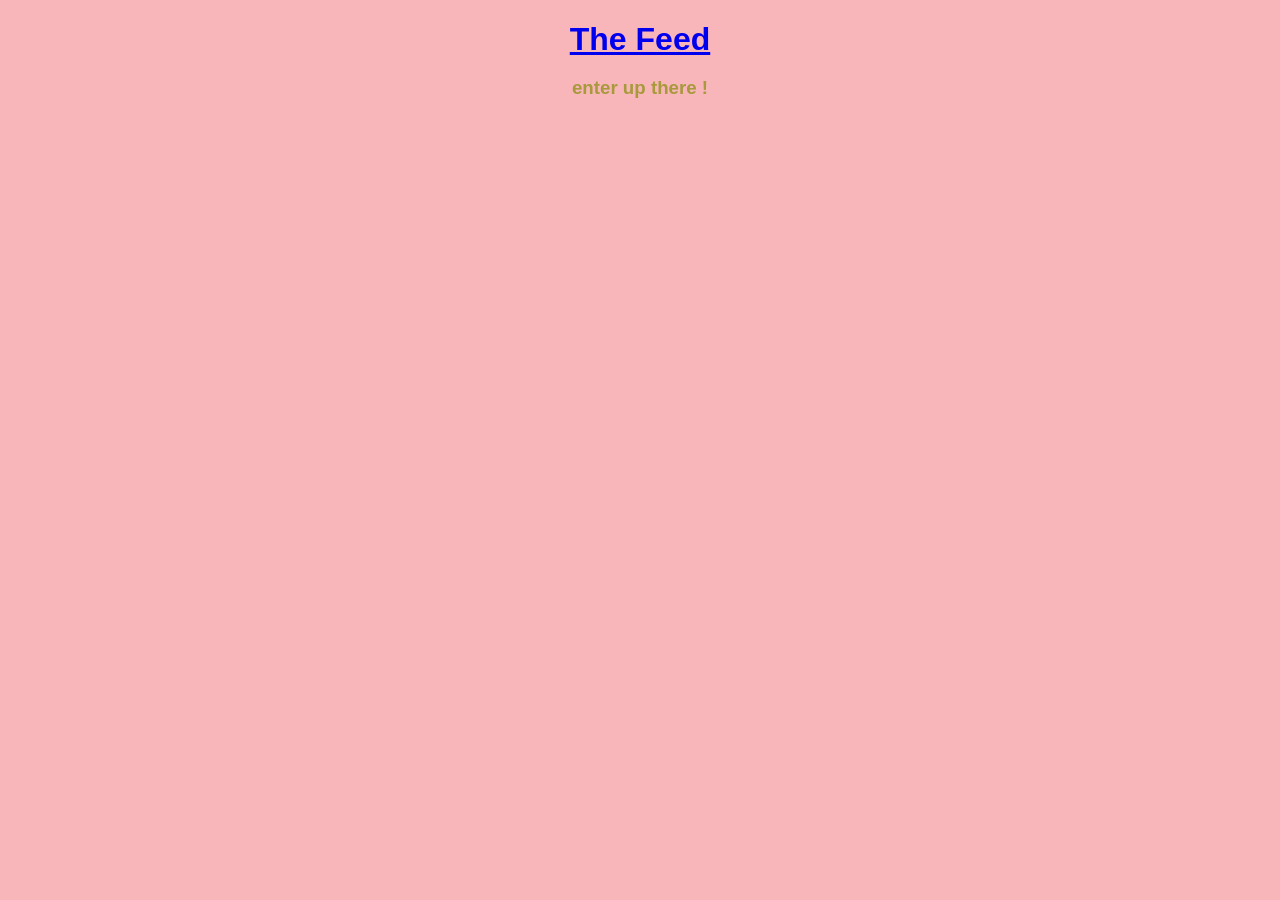
<file: index.html>
<!DOCTYPE html>
<html lang="en">
<head>
    <meta charset="UTF-8">
    <meta name="viewport" content="width=device-width, initial-scale=1.0">
    <title>Document</title>
    <link rel="stylesheet" href="css/homepage.css">
</head>
<header>
    <h1><a href="feed.html">The Feed</a></h1>
</header>
<body>
    <h3>enter up there !</h3>
</body>
</html>
</file>
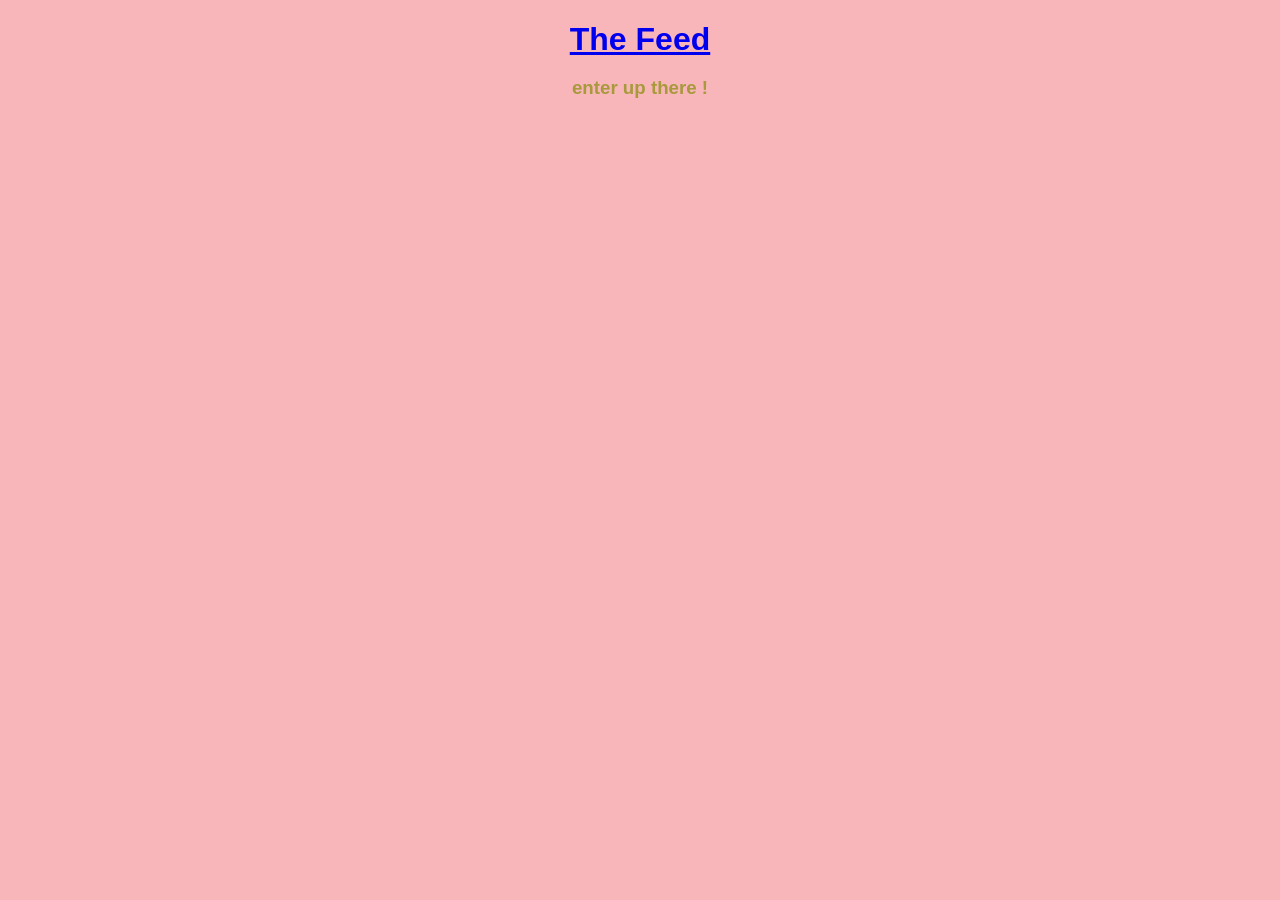
<file: the:feed/index.html>
<!DOCTYPE html>
<html lang="en">
<head>
    <meta charset="UTF-8">
    <meta name="viewport" content="width=device-width, initial-scale=1.0">
    <title>Document</title>
    <link rel="stylesheet" href="css/homepage.css">
</head>
<header>
    <h1><a href="home.html">The Feed</a></h1>
</header>
<body>
    <h3>enter up there !</h3>
</body>
</html>
</file>
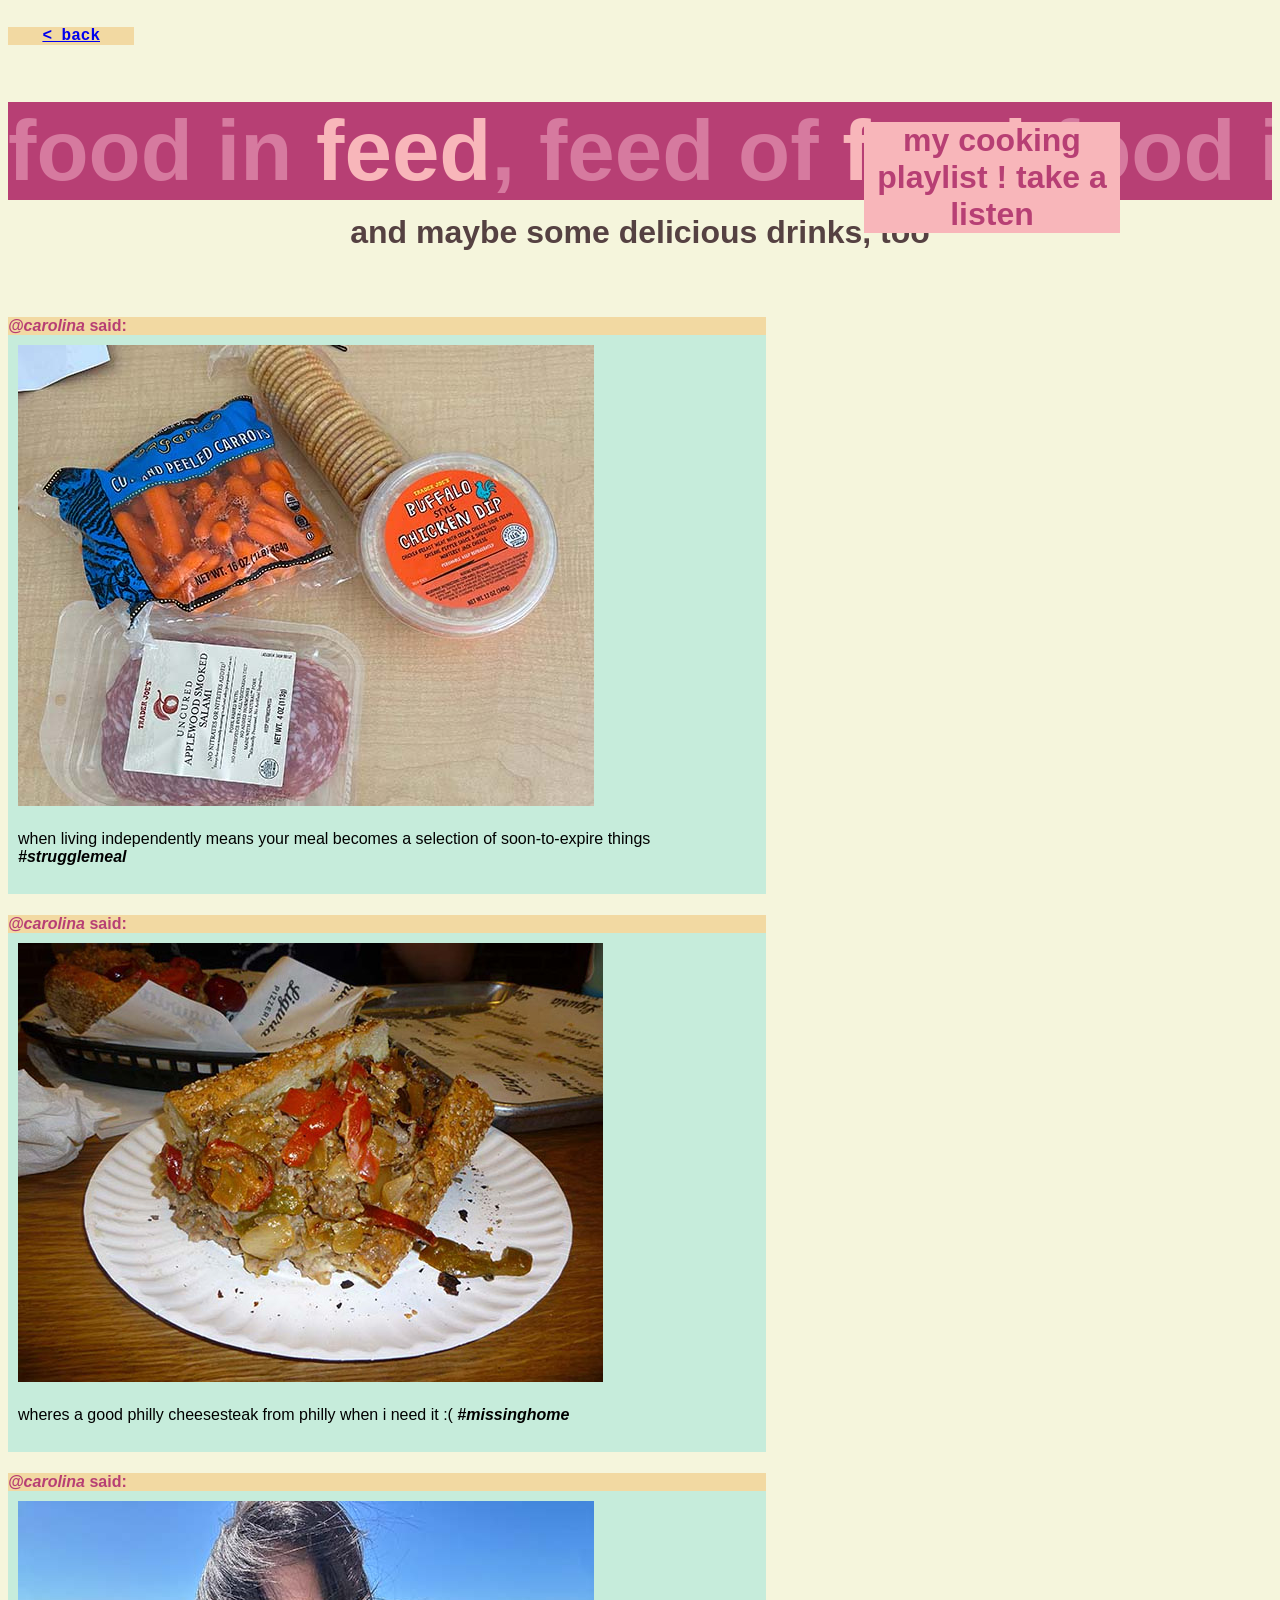
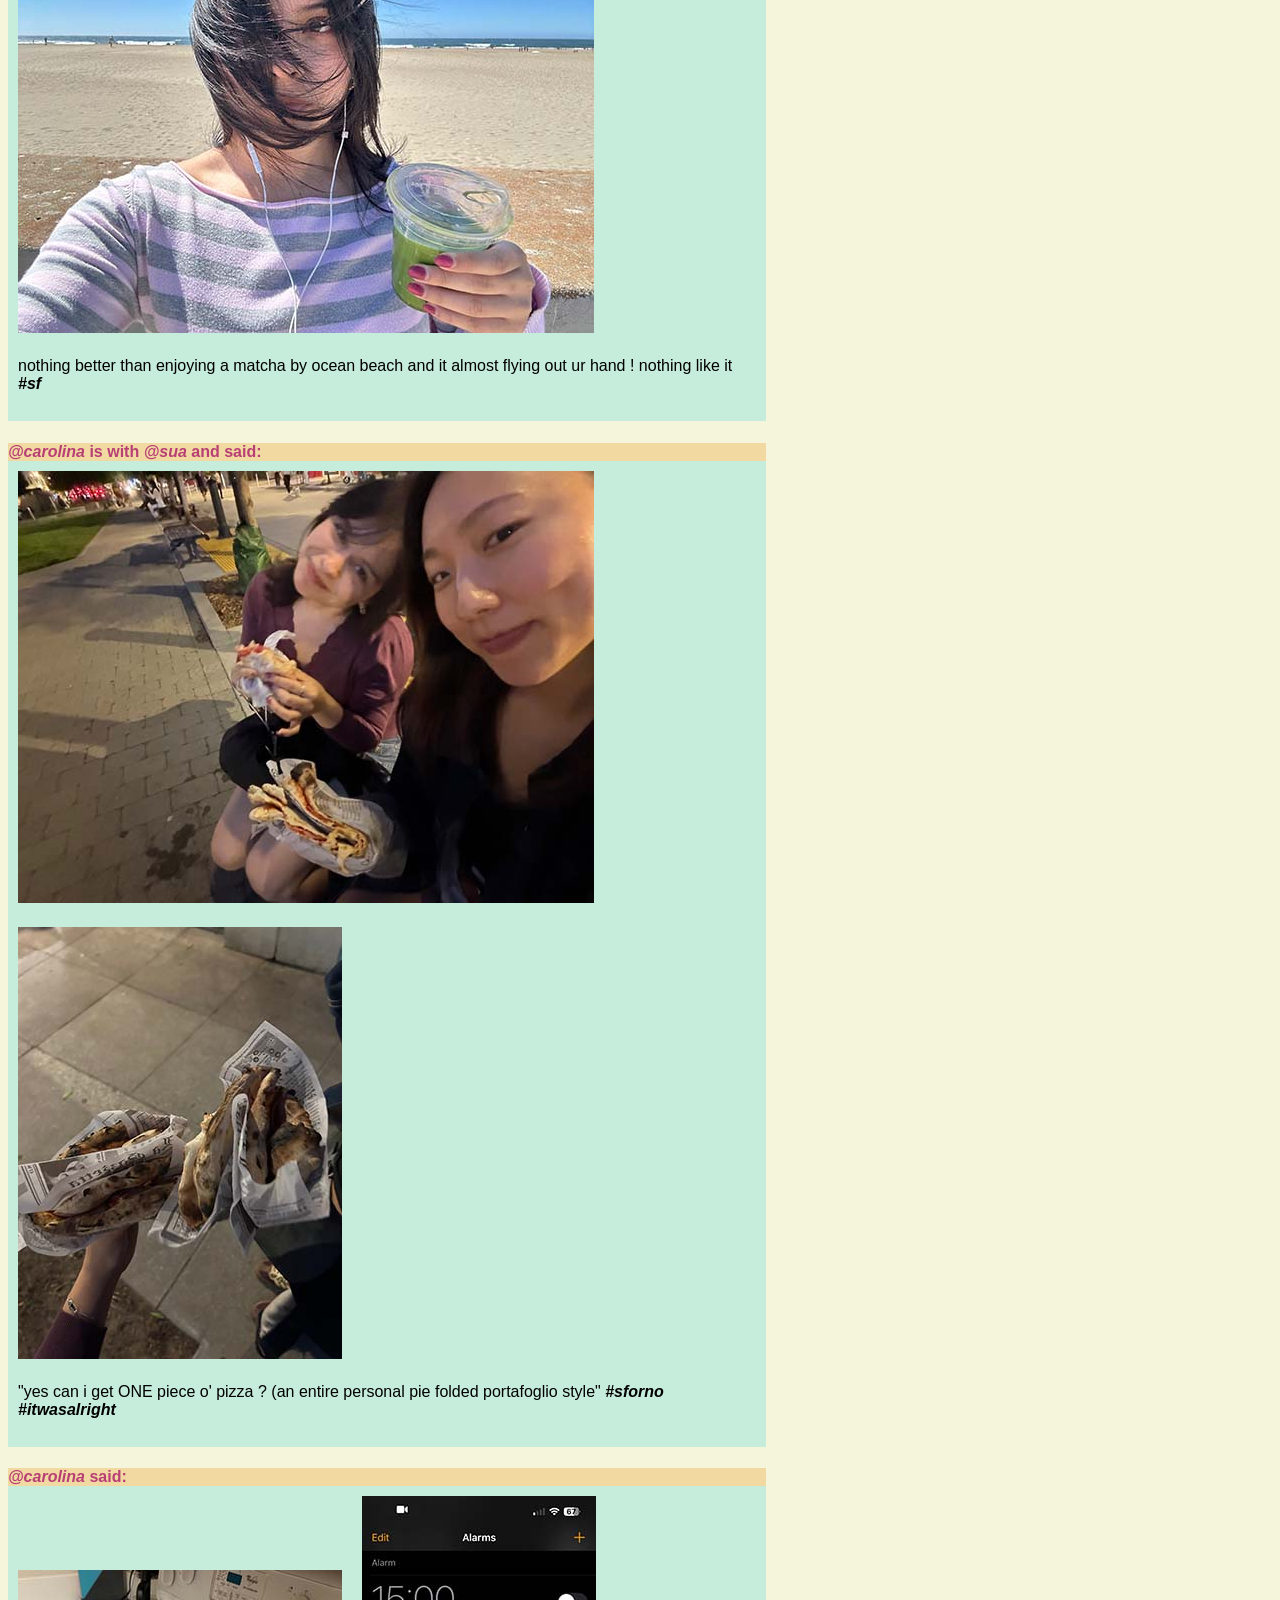
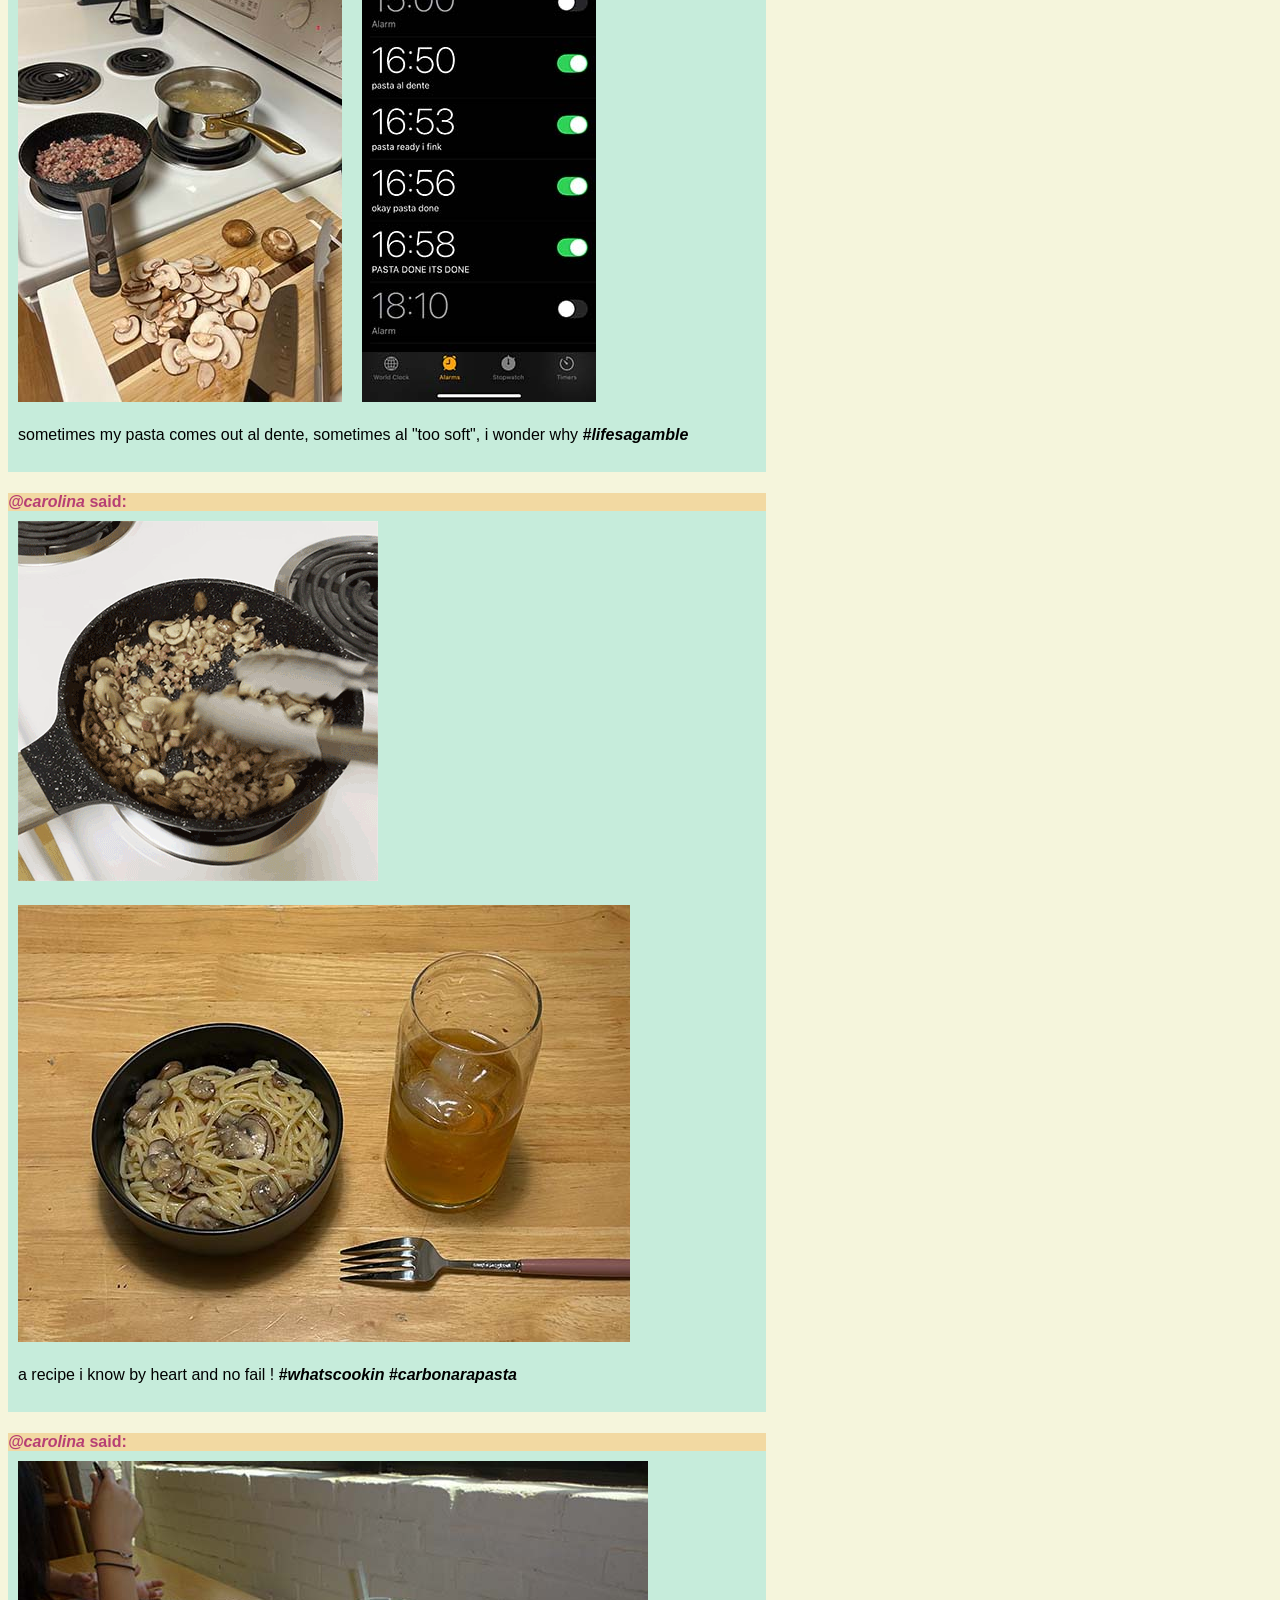
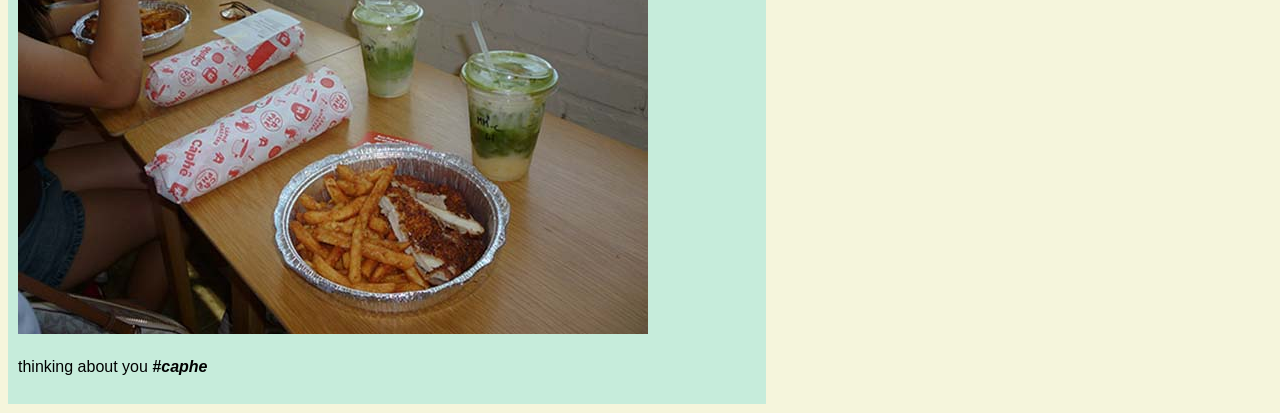
<file: feed.html>
<!DOCTYPE html>
<html lang="en">
<head>
    <meta charset="UTF-8">
    <meta name="viewport" content="width=device-width, initial-scale=1.0">
    <title>feed ! food !</title>
    <link rel="stylesheet" href="css/style.css">
</head>

<h5><a href="index.html"> < back </a></h5>   

<div class="wrapper">
  <div class="marquee">
    <h1>
      food in <span class="highlight-word">feed</span>, feed of <span class="highlight-word">food</span> food in <span class="highlight-word">feed</span>, feed of <span class="highlight-word">food</span>, food in <span class="highlight-word">feed</span>, feed of <span class="highlight-word">food</span>
    </h1>
  </div>
</div>
<h2>and maybe some delicious drinks, too</h2>
<br>

<section id="fixed-element">
    <section>
    <h3> my cooking playlist ! take a listen </h3>
    </section>

    <section class="spotify-widget">
    <iframe data-testid="embed-iframe" 
    style="border-radius:12px" 
    src="https://open.spotify.com/embed/playlist/3YRuJiNefUjhUI3039YwUO?utm_source=generator&si=cbbda223b6a045ba" 
    width="100%" 
    height="352" 
    frameBorder="0" 
    allowfullscreen="" allow="autoplay; clipboard-write; encrypted-media; fullscreen; picture-in-picture" 
    loading="lazy">
        </iframe>
    </section>
</section>

<h4><i>@carolina</i> said:</h4>
<section class="corn-blue-background">
    <img src="img/strugglemeal.jpg" alt="struggle meal">
    <p>when living independently means your meal becomes a selection of soon-to-expire things <b><i>#strugglemeal</i></b></p>
    <br>
    </section>

<h4><i>@carolina</i> said:</h4>
<section class="corn-blue-background">
    <img src="img/cheezsteak.jpg" alt="cheesesteak">
    <p>wheres a good philly cheesesteak from philly when i need it :( <b><i>#missinghome</i></b></p>
    <br>
</section>

<h4><i>@carolina</i> said:</h4>
<section class="corn-blue-background">
    <img src="img/matchi.jpg" alt="matcha by the beach">
    <p>nothing better than enjoying a matcha by ocean beach and it almost flying out ur hand ! nothing like it <b><i>#sf</i></b></p>
    <br>
    </section>

<h4><i>@carolina</i> is with <i>@sua</i> and said:</h4>
<section class="corn-blue-background">
    <img src="img/suapizza.jpg" alt="sua and carolina eating pizza"><img src="img/foldedpizza.jpg" alt="folded pizza">
    <p>"yes can i get ONE piece o' pizza ? (an entire personal pie folded portafoglio style" <b><i>#sforno #itwasalright</i></b></p>
    <br>
    </section>

<h4><i>@carolina</i> said:</h4>
<section class="corn-blue-background">
    <img src="img/cookin.jpg" alt="prepping ingredients"><img src="img/timers.jpg" alt="screenshot of timers">
    <p>sometimes my pasta comes out al dente, sometimes al "too soft", i wonder why <b><i>#lifesagamble </i></b></p>
    <br>
    </section>

<h4><i>@carolina</i> said:</h4>
<section class="corn-blue-background">
    <img src="img/pancetta.gif" alt="stirring around"><img src="img/dinnah.jpg" alt="carbonarapasta">
    <p>a recipe i know by heart and no fail ! <b><i>#whatscookin #carbonarapasta</i></b></p>
    <br>
</section>

<h4><i>@carolina</i> said:</h4>
<section class="corn-blue-background">
    <img src="img/caphe.jpg" alt="meal at caphe">
    <p>thinking about you <b><i>#caphe</i></b></p>
    <br>
</section>

</body>
</html>
</file>
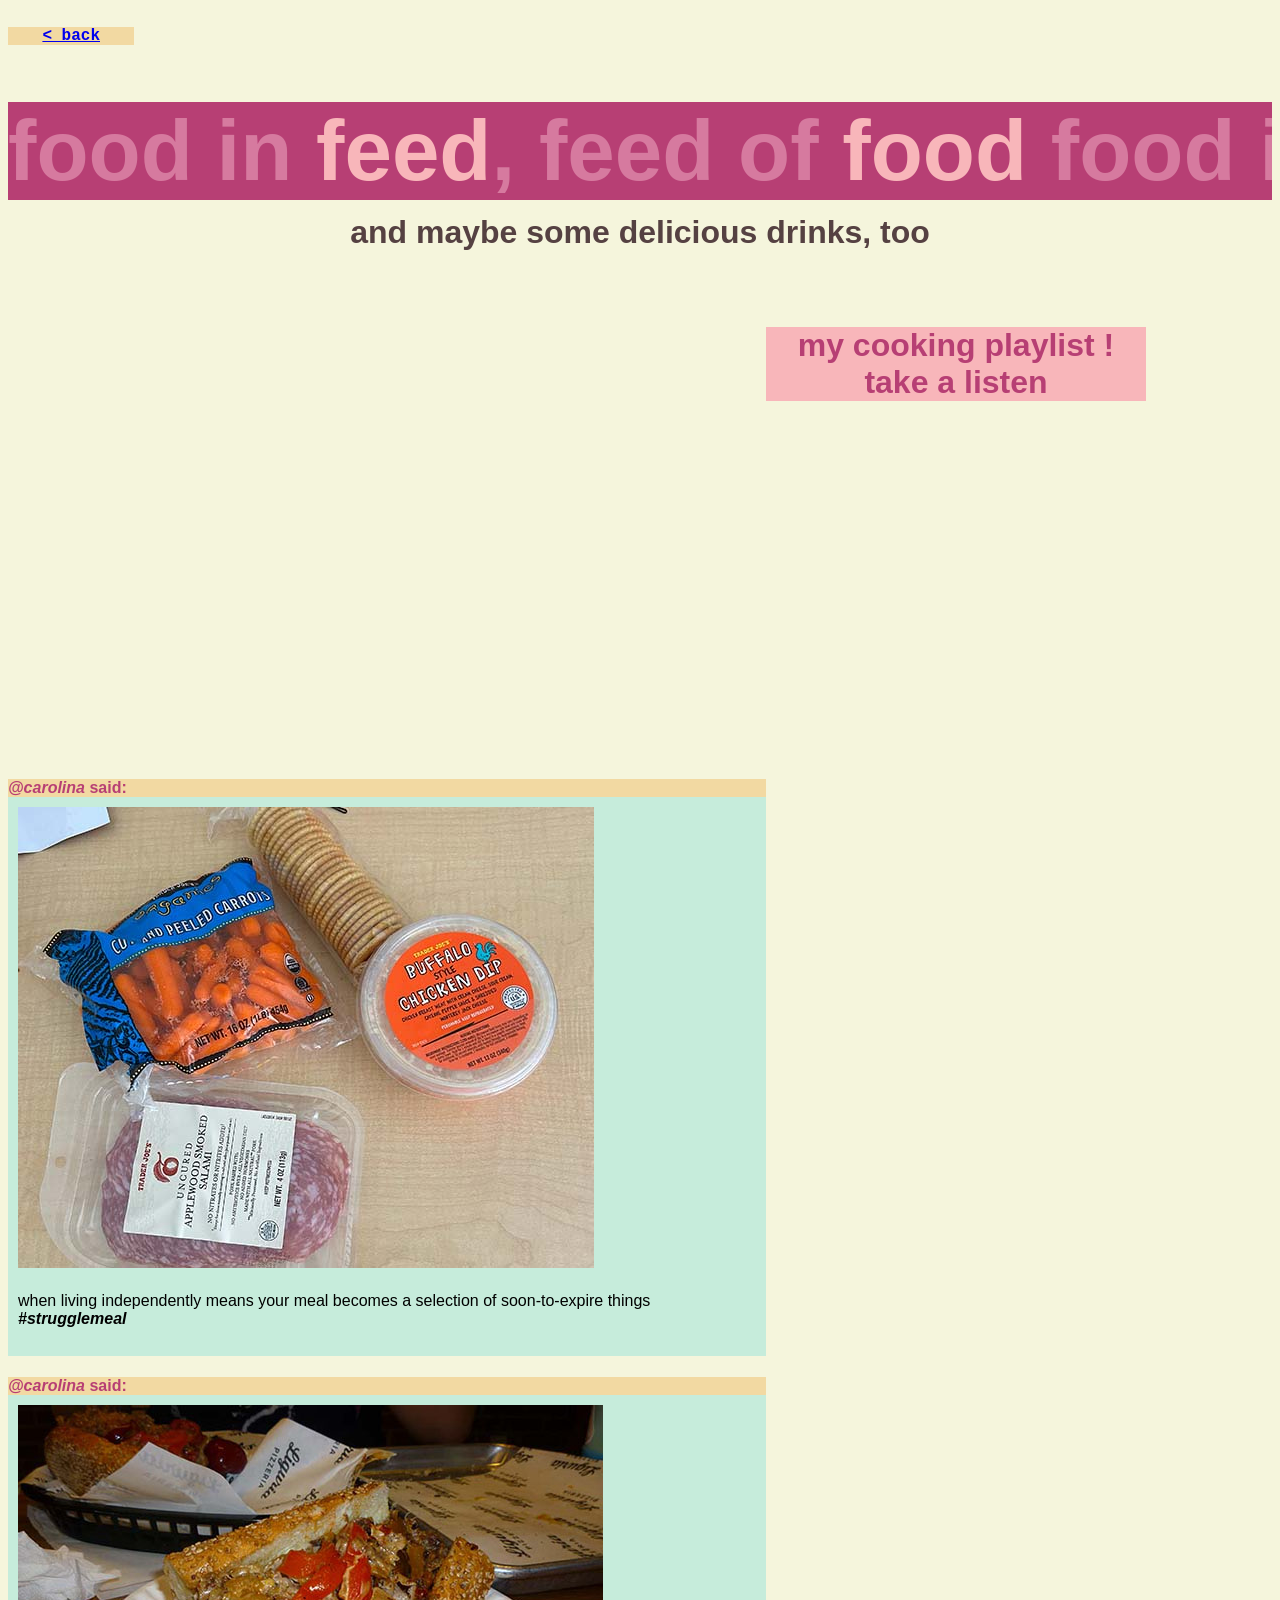
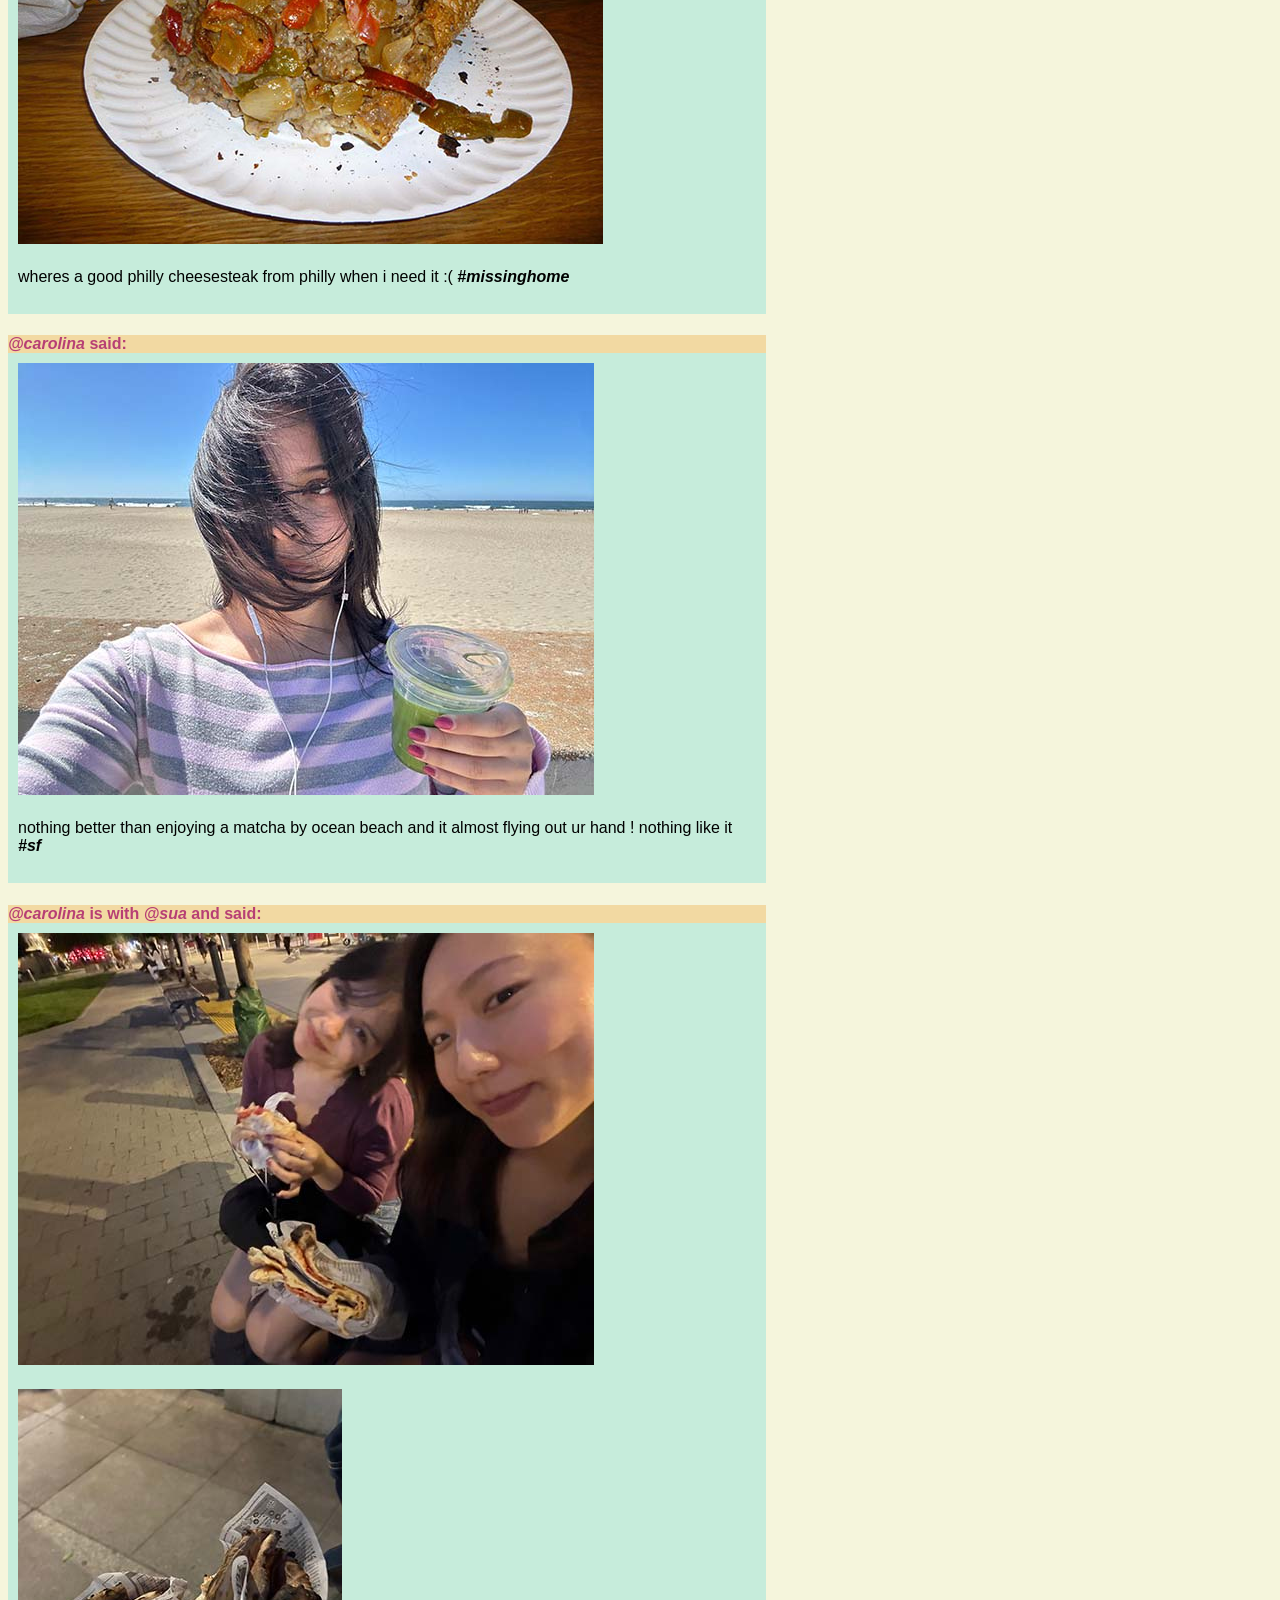
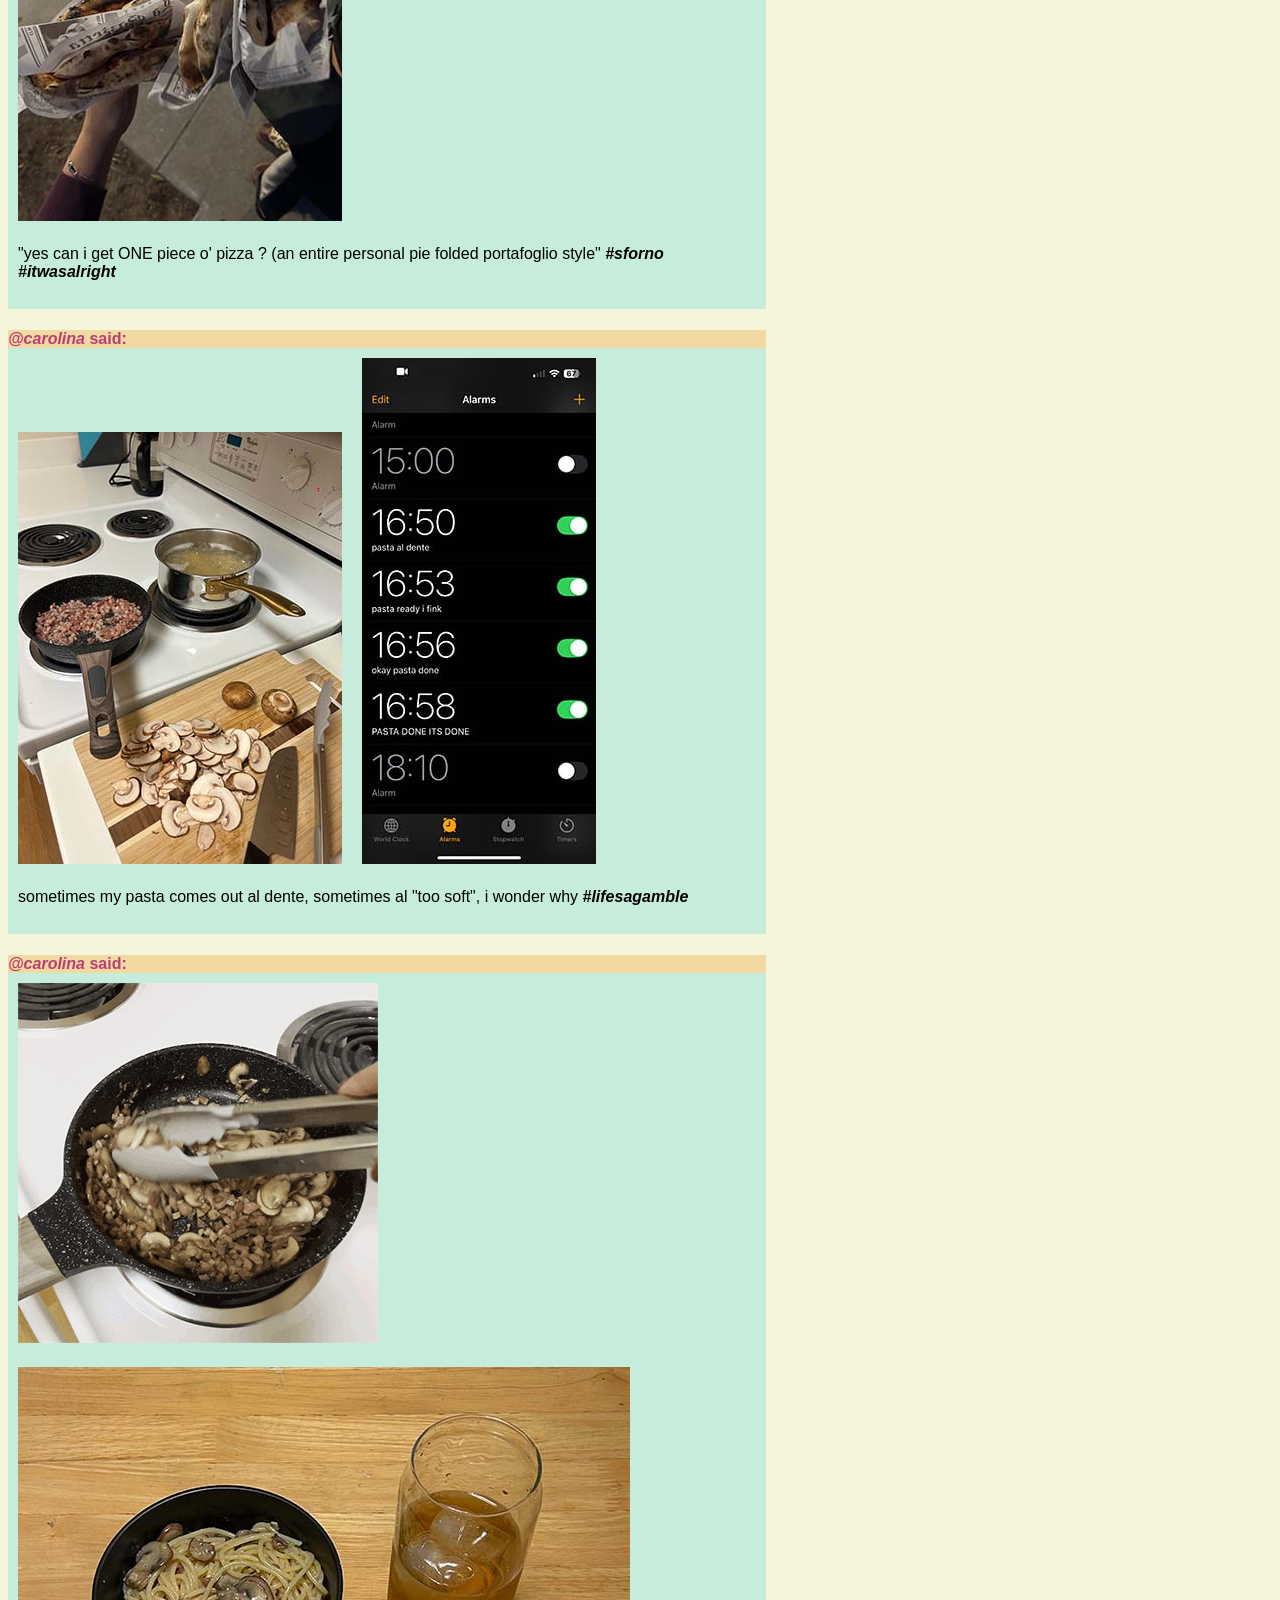
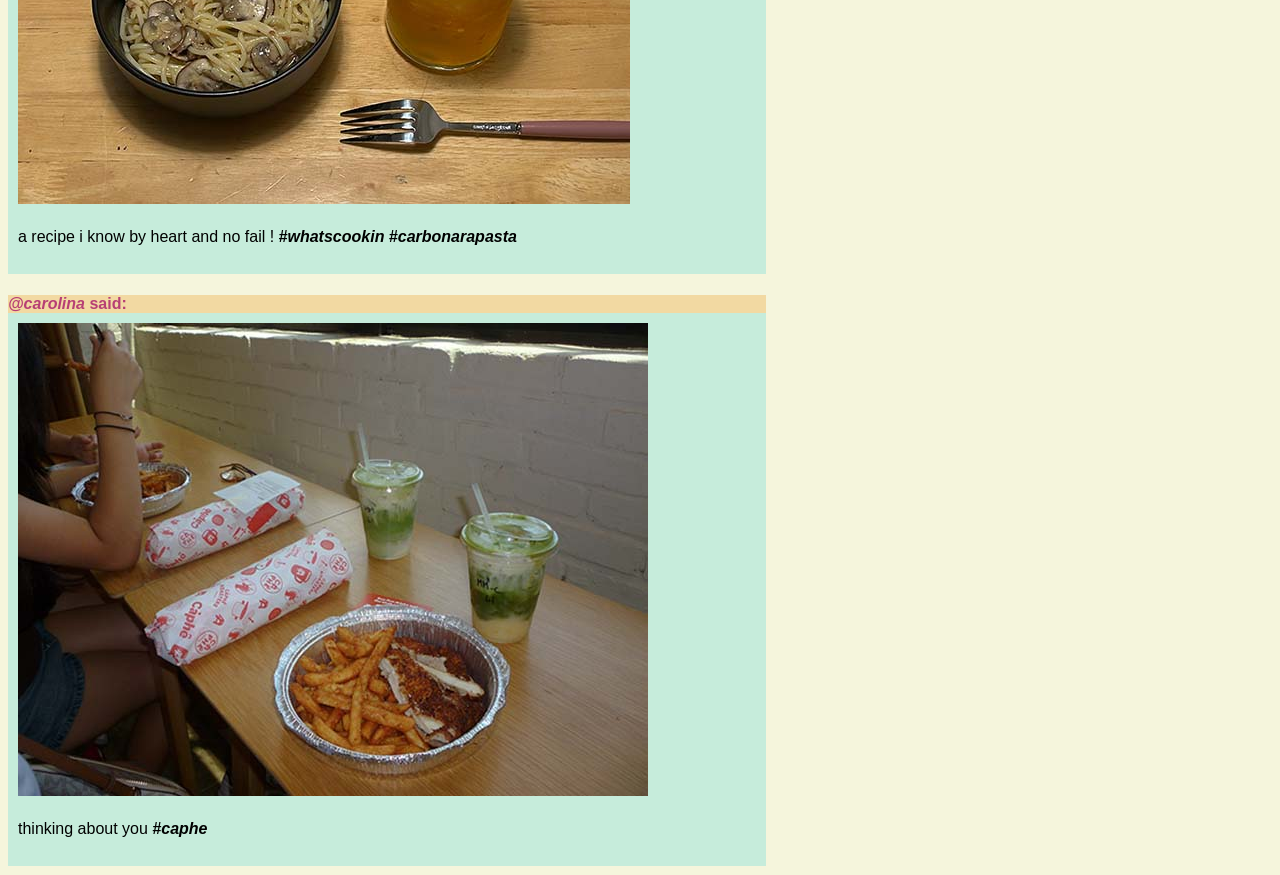
<file: the:feed/feed.html>
<!DOCTYPE html>
<html lang="en">
<head>
    <meta charset="UTF-8">
    <meta name="viewport" content="width=device-width, initial-scale=1.0">
    <title>feed ! food !</title>
    <link rel="stylesheet" href="css/style.css">
</head>

<h5><a href="index.html"> < back </a></h5>   

<div class="wrapper">
  <div class="marquee">
    <h1>
      food in <span class="highlight-word">feed</span>, feed of <span class="highlight-word">food</span> food in <span class="highlight-word">feed</span>, feed of <span class="highlight-word">food</span>, food in <span class="highlight-word">feed</span>, feed of <span class="highlight-word">food</span>
    </h1>
  </div>
</div>
<h2>and maybe some delicious drinks, too</h2>
<br>

<section>
<h3> my cooking playlist ! take a listen </h3>
</section>

<section class="spotify-widget">
   <iframe data-testid="embed-iframe" 
   style="border-radius:12px" 
   src="https://open.spotify.com/embed/playlist/3YRuJiNefUjhUI3039YwUO?utm_source=generator&si=cbbda223b6a045ba" 
   width="100%" 
   height="352" 
   frameBorder="0" 
   allowfullscreen="" allow="autoplay; clipboard-write; encrypted-media; fullscreen; picture-in-picture" 
   loading="lazy">
    </iframe>
</section>

<h4><i>@carolina</i> said:</h4>
<section class="corn-blue-background">
    <img src="img/strugglemeal.jpg" alt="struggle meal">
    <p>when living independently means your meal becomes a selection of soon-to-expire things <b><i>#strugglemeal</i></b></p>
    <br>
    </section>

<h4><i>@carolina</i> said:</h4>
<section class="corn-blue-background">
    <img src="img/cheezsteak.jpg" alt="cheesesteak">
    <p>wheres a good philly cheesesteak from philly when i need it :( <b><i>#missinghome</i></b></p>
    <br>
</section>

<h4><i>@carolina</i> said:</h4>
<section class="corn-blue-background">
    <img src="img/matchi.jpg" alt="matcha by the beach">
    <p>nothing better than enjoying a matcha by ocean beach and it almost flying out ur hand ! nothing like it <b><i>#sf</i></b></p>
    <br>
    </section>

<h4><i>@carolina</i> is with <i>@sua</i> and said:</h4>
<section class="corn-blue-background">
    <img src="img/suapizza.jpg" alt="sua and carolina eating pizza"><img src="img/foldedpizza.jpg" alt="folded pizza">
    <p>"yes can i get ONE piece o' pizza ? (an entire personal pie folded portafoglio style" <b><i>#sforno #itwasalright</i></b></p>
    <br>
    </section>

<h4><i>@carolina</i> said:</h4>
<section class="corn-blue-background">
    <img src="img/cookin.jpg" alt="prepping ingredients"><img src="img/timers.jpg" alt="screenshot of timers">
    <p>sometimes my pasta comes out al dente, sometimes al "too soft", i wonder why <b><i>#lifesagamble </i></b></p>
    <br>
    </section>

<h4><i>@carolina</i> said:</h4>
<section class="corn-blue-background">
    <img src="img/pancetta.gif" alt="stirring around"><img src="img/dinnah.jpg" alt="carbonarapasta">
    <p>a recipe i know by heart and no fail ! <b><i>#whatscookin #carbonarapasta</i></b></p>
    <br>
</section>

<h4><i>@carolina</i> said:</h4>
<section class="corn-blue-background">
    <img src="img/caphe.jpg" alt="meal at caphe">
    <p>thinking about you <b><i>#caphe</i></b></p>
    <br>
</section>

</body>
</html>
</file>
<file: css/homepage.css>
body {
    background-color: #f8b6ba;
}
h1 {
    color:#b73f74;
    font-family: 'Gill Sans', 'Gill Sans MT', Calibri, 'Trebuchet MS', sans-serif;
    text-align: center;
    margin-bottom: 5px;
}
h3 {
    color: #a7993c;
    font-family: 'Gill Sans', 'Gill Sans MT', Calibri, 'Trebuchet MS', sans-serif; 
    text-align: center;
}
</file>
<file: the:feed/css/homepage.css>
body {
    background-color: #f8b6ba;
}
h1 {
    color:#b73f74;
    font-family: 'Gill Sans', 'Gill Sans MT', Calibri, 'Trebuchet MS', sans-serif;
    text-align: center;
    margin-bottom: 5px;
}
h3 {
    color: #a7993c;
    font-family: 'Gill Sans', 'Gill Sans MT', Calibri, 'Trebuchet MS', sans-serif; 
    text-align: center;
}
</file>
<file: css/style.css>
body {
    background-color: beige;
}
h1 {
    color: #D67A9F;
    background-color: #b73f74;
    text-align: center;
    font-family: 'Gill Sans', 'Gill Sans MT', Calibri, 'Trebuchet MS', sans-serif;
    font-size: 64pt;
    margin-bottom: 5px;
}
    
h2 {
    color: #554142;
    text-align: center;
    font-family: 'Gill Sans', 'Gill Sans MT', Calibri, 'Trebuchet MS', sans-serif;
    font-size: 24pt;
    margin-top: 5px;
}
h3 {
    color: #b73f74;
    background-color: #f8b6ba;
    text-align: center;
    font-family: 'Gill Sans', 'Gill Sans MT', Calibri, 'Trebuchet MS', sans-serif;
    font-size: 24pt;
    margin-bottom: 0px;
    width: 80%;
    margin-left: 10%;
}

p {
    font-family: Verdana, Geneva, Tahoma, sans-serif;
    margin-top: 5px;
    margin: 10px;
}
h4 {
    color: #b73f74;
    font-family: Verdana, Geneva, Tahoma, sans-serif;
    margin-bottom: 5px;
    background-color:#f2d9a2;
    margin-right: 40%;
    margin-bottom: 0;
}
h5 {
    font-family: monospace;
    font-size: 12pt;
    background-color:#f2d9a2;
    text-align: center;
    width: 10%;
    align-content: center;
    margin-bottom: 0;
}
.corn-blue-background {
    background-color: #c6ecdb;
    margin-right: 40%;

}
#fixed-element {
    left: 65%;
    top: 10%;
    margin-right: 10%;
    position: fixed;

}

.highlight-word {
    color: #f8b6ba;
}
img {
    margin: 10px
}


.wrapper {
  max-width: 100%;
  overflow: hidden;
}

.marquee {
  white-space: nowrap;
  overflow: hidden;
  display: inline-block;
  animation: marquee 10s linear infinite;
}

.marquee p {
  display: inline-block;
}

@keyframes marquee {
  0% {
    transform: translate3d(0, 0, 0);
  }
  100% {
    transform: translate3d(-50%, 0, 0);
  }
}
</file>
<file: the:feed/css/style.css>
body {
    background-color: beige;
}
h1 {
    color: #D67A9F;
    background-color: #b73f74;
    text-align: center;
    font-family: 'Gill Sans', 'Gill Sans MT', Calibri, 'Trebuchet MS', sans-serif;
    font-size: 64pt;
    margin-bottom: 5px;
}
    
h2 {
    color: #554142;
    text-align: center;
    font-family: 'Gill Sans', 'Gill Sans MT', Calibri, 'Trebuchet MS', sans-serif;
    font-size: 24pt;
    margin-top: 5px;
}
h3 {
    color: #b73f74;
    background-color: #f8b6ba;
    text-align: center;
    font-family: 'Gill Sans', 'Gill Sans MT', Calibri, 'Trebuchet MS', sans-serif;
    font-size: 24pt;
    margin-bottom: 0px;
    width: 30%;
    margin-left: 60%;
}

p {
    font-family: Verdana, Geneva, Tahoma, sans-serif;
    margin-top: 5px;
    margin: 10px;
}
h4 {
    color: #b73f74;
    font-family: Verdana, Geneva, Tahoma, sans-serif;
    margin-bottom: 5px;
    background-color:#f2d9a2;
    margin-right: 40%;
    margin-bottom: 0;
}
h5 {
    font-family: monospace;
    font-size: 12pt;
    background-color:#f2d9a2;
    text-align: center;
    width: 10%;
    align-content: center;
    margin-bottom: 0;
}
.corn-blue-background {
    background-color: #c6ecdb;
    margin-right: 40%;

}
.spotify-widget {
    margin-left: 60%;
    margin-right: 10%;
}

.highlight-word {
    color: #f8b6ba;
}
img {
    margin: 10px
}


.wrapper {
  max-width: 100%;
  overflow: hidden;
}

.marquee {
  white-space: nowrap;
  overflow: hidden;
  display: inline-block;
  animation: marquee 10s linear infinite;
}

.marquee p {
  display: inline-block;
}

@keyframes marquee {
  0% {
    transform: translate3d(0, 0, 0);
  }
  100% {
    transform: translate3d(-50%, 0, 0);
  }
}
</file>
